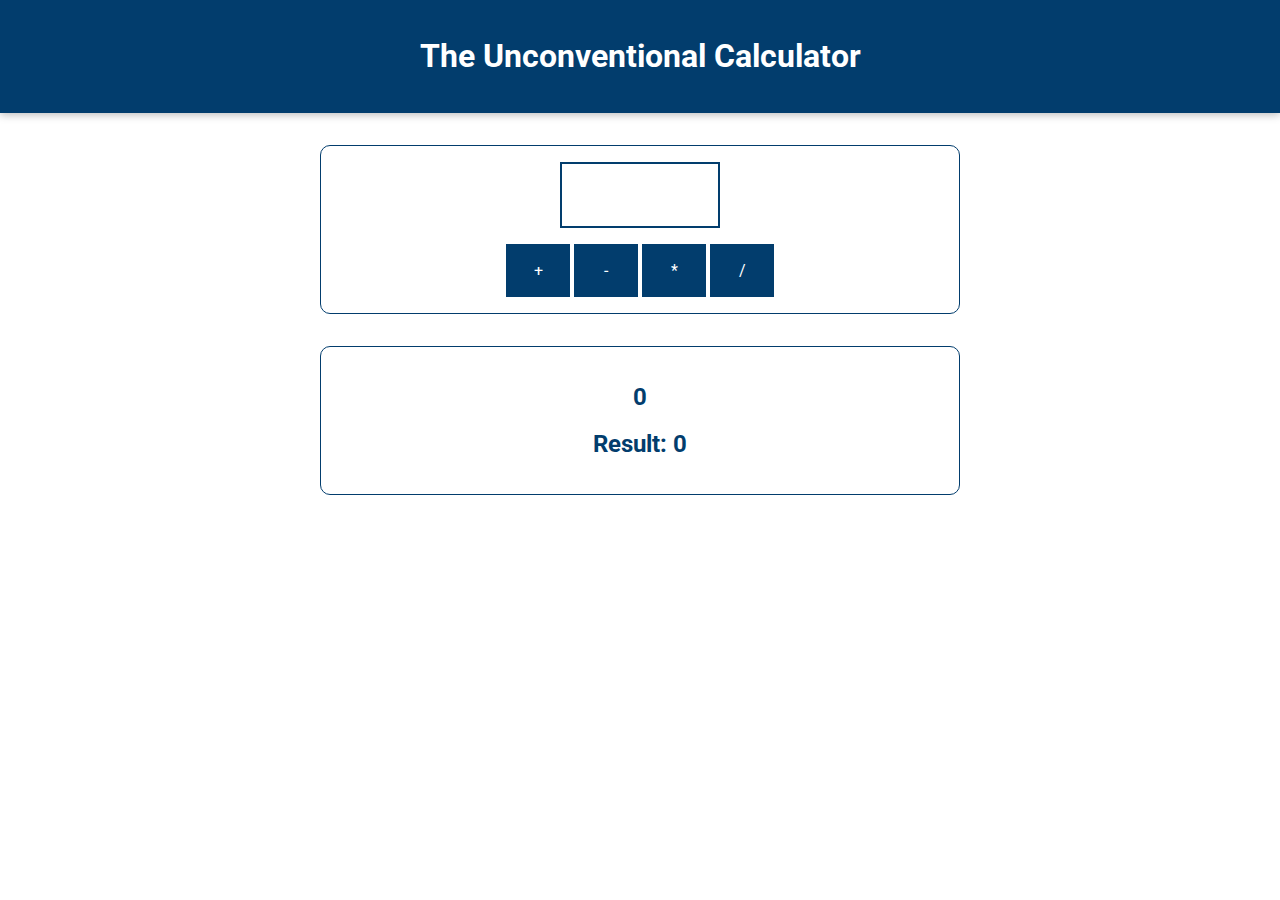
<file: index.html>
<!DOCTYPE html>
<html lang="en">
  <head>
    <meta charset="UTF-8" />
    <meta name="viewport" content="width=device-width, initial-scale=1.0" />
    <meta http-equiv="X-UA-Compatible" content="ie=edge" />
    <title>Basics</title>
    <link
      href="https://fonts.googleapis.com/css?family=Roboto:400,700&display=swap"
      rel="stylesheet"
    />
    <link rel="stylesheet" href="assets/styles/app.css" />
  </head>
  <body>
    <header>
      <h1>The Unconventional Calculator</h1>
    </header>

    <section id="calculator">
      <input type="number" id="input-number" />
      <div id="calc-actions">
        <button type="button" id="btn-add">+</button>
        <button type="button" id="btn-subtract">-</button>
        <button type="button" id="btn-multiply">*</button>
        <button type="button" id="btn-divide">/</button>
      </div>
    </section>
    <section id="results">
      <h2 id="current-calculation">0</h2>
      <h2>Result: <span id="current-result">0</span></h2>
    </section>
    <script src="assets/scripts/vendor.js"></script>
    <script src="assets/scripts/app.js"></script>
  </body>
</html>
</file>
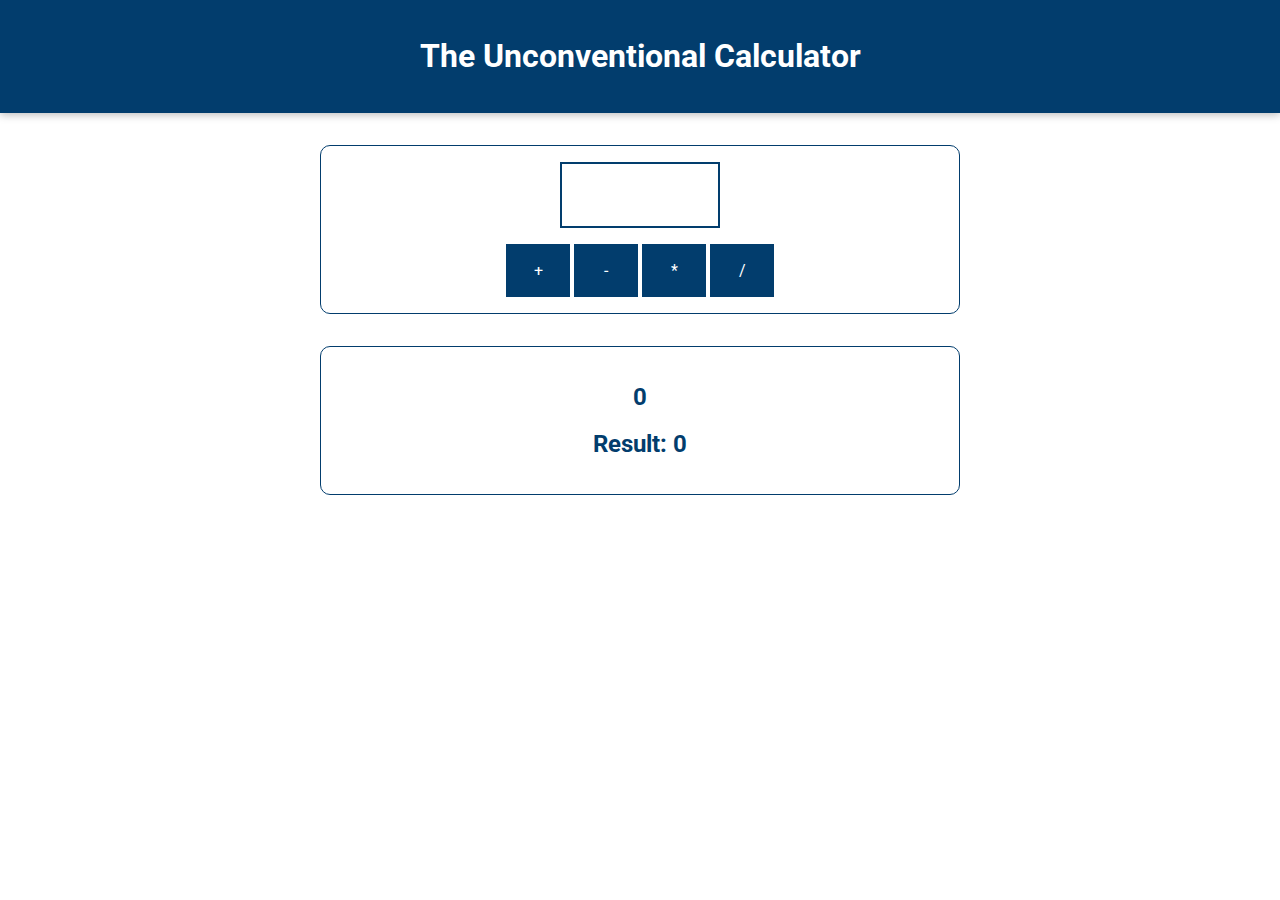
<file: basics-01-starting-project/index.html>
<!DOCTYPE html>
<html lang="en">
  <head>
    <meta charset="UTF-8" />
    <meta name="viewport" content="width=device-width, initial-scale=1.0" />
    <meta http-equiv="X-UA-Compatible" content="ie=edge" />
    <title>Basics</title>
    <link
      href="https://fonts.googleapis.com/css?family=Roboto:400,700&display=swap"
      rel="stylesheet"
    />
    <link rel="stylesheet" href="assets/styles/app.css" />
  </head>
  <body>
    <header>
      <h1>The Unconventional Calculator</h1>
    </header>

    <section id="calculator">
      <input type="number" id="input-number" />
      <div id="calc-actions">
        <button type="button" id="btn-add">+</button>
        <button type="button" id="btn-subtract">-</button>
        <button type="button" id="btn-multiply">*</button>
        <button type="button" id="btn-divide">/</button>
      </div>
    </section>
    <section id="results">
      <h2 id="current-calculation">0</h2>
      <h2>Result: <span id="current-result">0</span></h2>
    </section>
  </body>
</html>
</file>
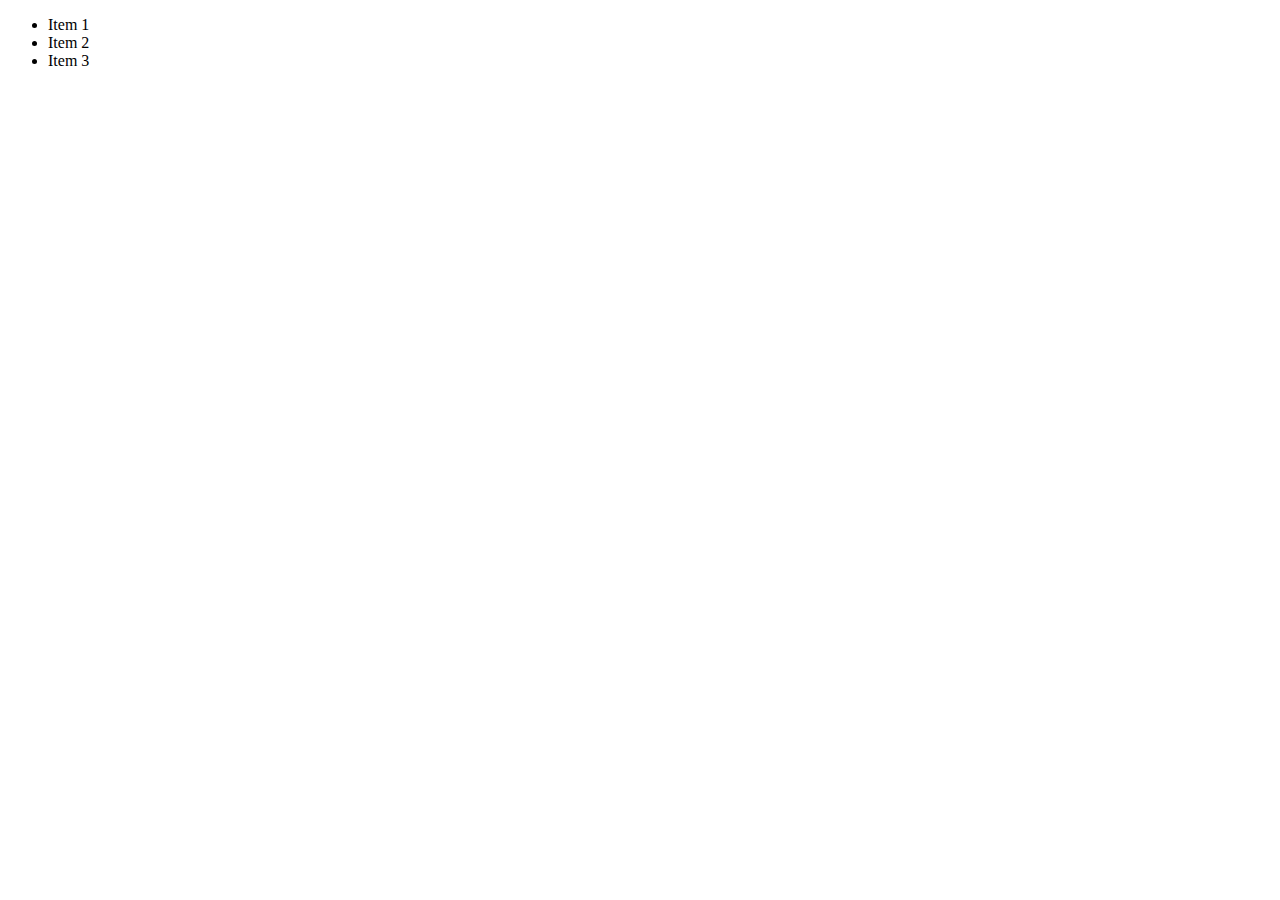
<file: arrays-02-creating-arrays/arrays-02-creating-arrays/index.html>
<!DOCTYPE html>
<html lang="en">
<head>
  <meta charset="UTF-8">
  <meta name="viewport" content="width=device-width, initial-scale=1.0">
  <meta http-equiv="X-UA-Compatible" content="ie=edge">
  <title>Arrays & Iterables</title>
  <script src="app.js" defer></script>
</head>
<body>
  <ul>
    <li>Item 1</li>
    <li>Item 2</li>
    <li>Item 3</li>
  </ul>
</body>
</html>
</file>
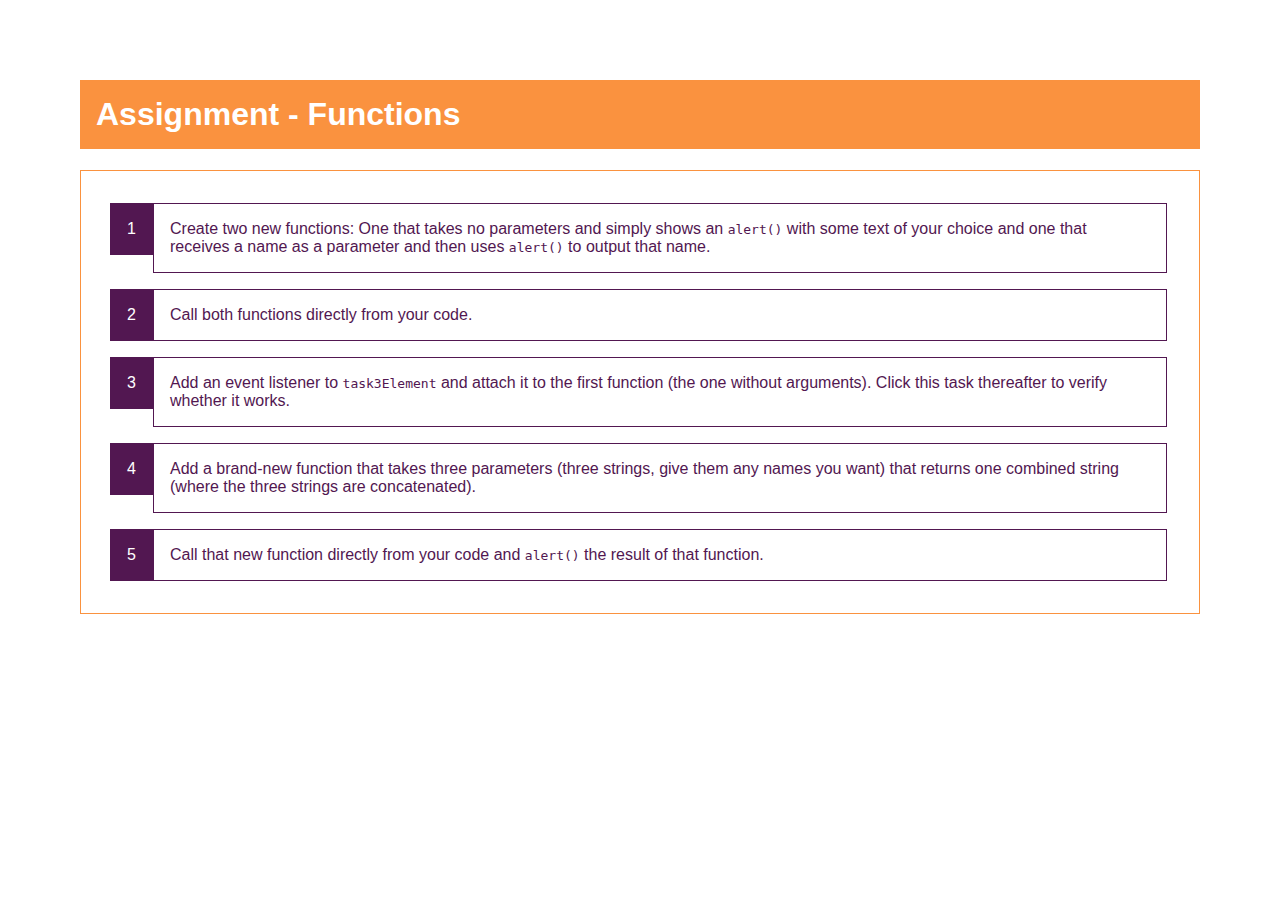
<file: basics-assignment-2-start/basics-assignment-2-start/index.html>
<!DOCTYPE html>
<html lang="en">
  <head>
    <meta charset="UTF-8" />
    <meta name="viewport" content="width=device-width, initial-scale=1.0" />
    <meta http-equiv="X-UA-Compatible" content="ie=edge" />
    <title>Assignment - Functions</title>
    <link rel="stylesheet" href="styles.css" />
  </head>
  <body>
    <h1>Assignment - Functions</h1>
    <ol>
      <li>
        Create two new functions: One that takes no parameters and simply shows
        an <code>alert()</code> with some text of your choice and one that
        receives a name as a parameter and then uses <code>alert()</code> to
        output that name.
      </li>
      <li>
        Call both functions directly from your code.
      </li>
      <li id="task-3">
        Add an event listener to <code>task3Element</code> and attach it to the
        first function (the one without arguments). Click this task thereafter
        to verify whether it works.
      </li>
      <li>
        Add a brand-new function that takes three parameters (three strings,
        give them any names you want) that returns one combined string (where the
        three strings are concatenated).
      </li>
      <li>
        Call that new function directly from your code and
        <code>alert()</code> the result of that function.
      </li>
    </ol>
    <script src="assignment.js"></script>
  </body>
</html>
</file>
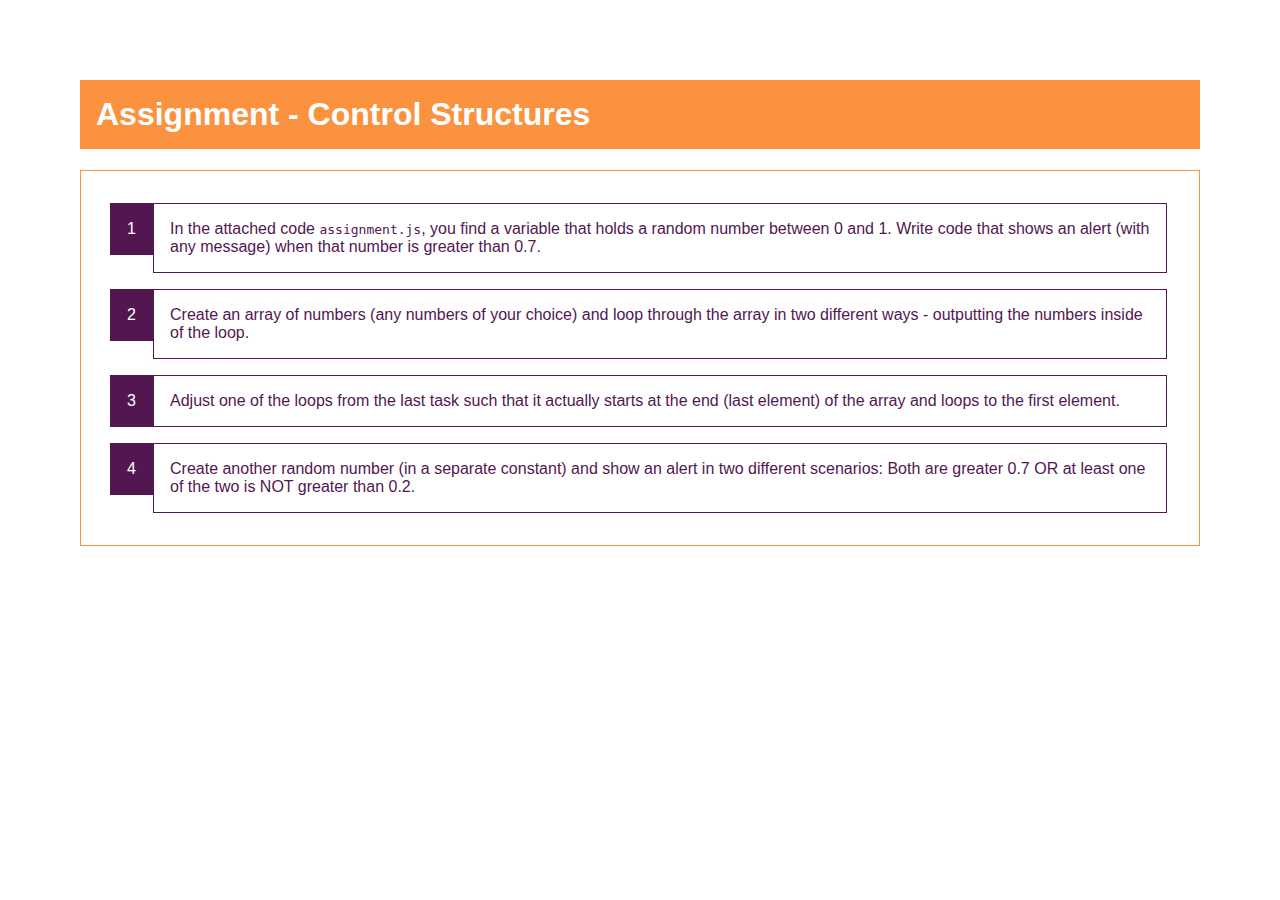
<file: control-assignment-problem/control-assignment-problem/index.html>
<!DOCTYPE html>
<html lang="en">
  <head>
    <meta charset="UTF-8" />
    <meta name="viewport" content="width=device-width, initial-scale=1.0" />
    <meta http-equiv="X-UA-Compatible" content="ie=edge" />
    <title>Assignment - Control Structures</title>
    <link rel="stylesheet" href="styles.css" />
    <script src="assignment.js" defer></script>
  </head>
  <body>
    <h1>Assignment - Control Structures</h1>
    <ol>
      <li>
        In the attached code <code>assignment.js</code>, you find a variable
        that holds a random number between 0 and 1. Write code that shows an
        alert (with any message) when that number is greater than 0.7.
      </li>
      <li>
        Create an array of numbers (any numbers of your choice) and loop through
        the array in two different ways - outputting the numbers inside of the
        loop.
      </li>
      <li>
        Adjust one of the loops from the last task such that it actually starts
        at the end (last element) of the array and loops to the first element.
      </li>
      <li>
        Create another random number (in a separate constant) and show an alert
        in two different scenarios: Both are greater 0.7 OR at least one of the two is
        NOT greater than 0.2.
      </li>
    </ol>
  </body>
</html>
</file>
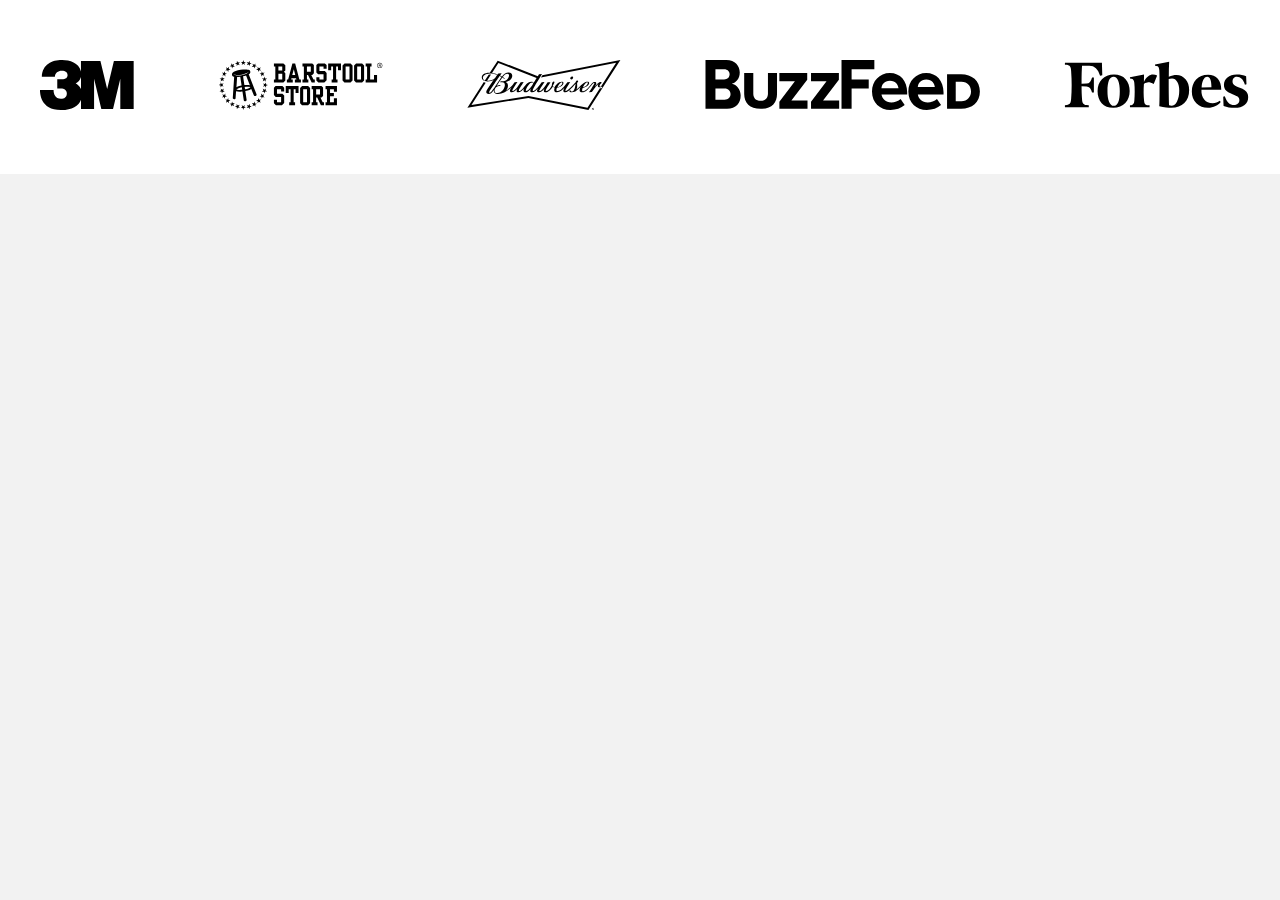
<file: infinite-logo-carousel-starter/infinite-logo-carousel-starter/index.html>
<!DOCTYPE html>
<html lang="en">
  <head>
    <meta charset="UTF-8" />
    <meta http-equiv="X-UA-Compatible" content="IE=edge" />
    <meta name="viewport" content="width=device-width, initial-scale=1.0" />
    <title>Coding with Robby</title>
    <link rel="stylesheet" href="./style.css" />
  </head>
  <body>
    <div class="logos">
      <div class="logos-slide">
        <img src="./logos/3m.svg" />
        <img src="./logos/barstool-store.svg" />
        <img src="./logos/budweiser.svg" />
        <img src="./logos/buzzfeed.svg" />
        <img src="./logos/forbes.svg" />
        <img src="./logos/macys.svg" />
        <img src="./logos/menshealth.svg" />
        <img src="./logos/mrbeast.svg" />
      </div>
      <div class="logos-slide">
        <img src="./logos/3m.svg" />
        <img src="./logos/barstool-store.svg" />
        <img src="./logos/budweiser.svg" />
        <img src="./logos/buzzfeed.svg" />
        <img src="./logos/forbes.svg" />
        <img src="./logos/macys.svg" />
        <img src="./logos/menshealth.svg" />
        <img src="./logos/mrbeast.svg" />
      </div>
    </div>
  </body>
</html>
</file>
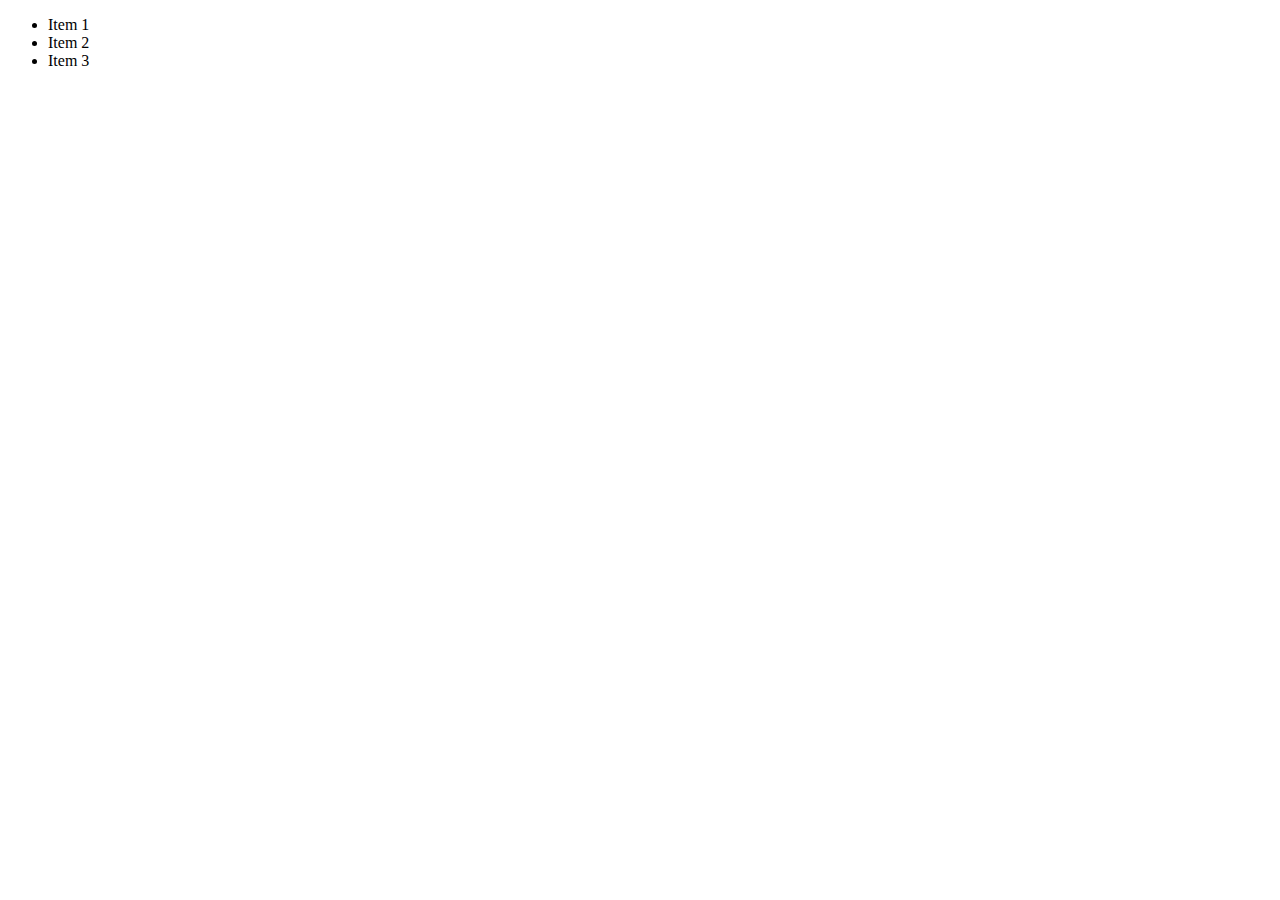
<file: Module08/arrays-03-push-pop-shift-unshift/arrays-03-push-pop-shift-unshift/index.html>
<!DOCTYPE html>
<html lang="en">
<head>
  <meta charset="UTF-8">
  <meta name="viewport" content="width=device-width, initial-scale=1.0">
  <meta http-equiv="X-UA-Compatible" content="ie=edge">
  <title>Arrays & Iterables</title>
  <script src="setsmaps.js"></script>
  <script src="app.js" defer></script>
</head>
<body>
  <ul>
    <li>Item 1</li>
    <li>Item 2</li>
    <li>Item 3</li>
  </ul>
</body>
</html>
</file>
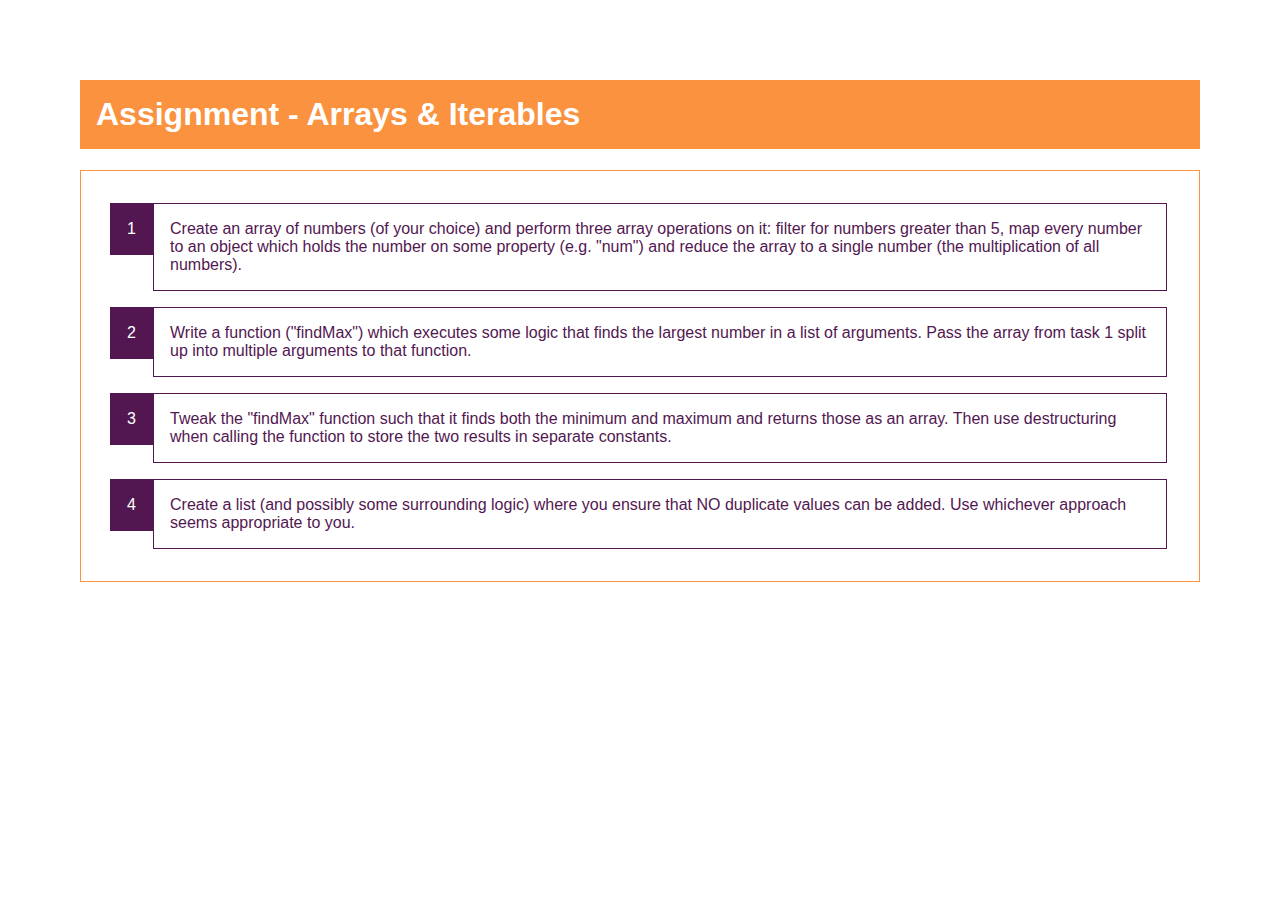
<file: Module08/arrays-assignment-problem/arrays-assignment-problem/index.html>
<!DOCTYPE html>
<html lang="en">
  <head>
    <meta charset="UTF-8" />
    <meta name="viewport" content="width=device-width, initial-scale=1.0" />
    <meta http-equiv="X-UA-Compatible" content="ie=edge" />
    <title>Assignment - Arrays & Iterables</title>
    <link rel="stylesheet" href="styles.css" />
    <script src="assignment.js" defer></script>
  </head>
  <body>
    <h1>Assignment - Arrays & Iterables</h1>
    <ol>
      <li>
        Create an array of numbers (of your choice) and perform three array
        operations on it: filter for numbers greater than 5, map every number to
        an object which holds the number on some property (e.g. "num") and
        reduce the array to a single number (the multiplication of all numbers).
      </li>
      <li>
        Write a function ("findMax") which executes some logic that finds the
        largest number in a list of arguments. Pass the array from task 1 split
        up into multiple arguments to that function.
      </li>
      <li>
        Tweak the "findMax" function such that it finds both the minimum and
        maximum and returns those as an array. Then use destructuring when
        calling the function to store the two results in separate constants.
      </li>
      <li>
        Create a list (and possibly some surrounding logic) where you ensure
        that NO duplicate values can be added. Use whichever approach seems
        appropriate to you.
      </li>
    </ol>
  </body>
</html>
</file>
<file: assets/styles/app.css>
* {
  box-sizing: border-box;
}

html {
  font-family: 'Roboto', open-sans;
}

body {
  margin: 0;
}

header {
  background: #023d6d;
  color: white;
  padding: 1rem;
  text-align: center;
  box-shadow: 0 2px 8px rgba(0, 0, 0, 0.26);
  width: 100%;
}

#results,
#calculator {
  margin: 2rem auto;
  width: 40rem;
  max-width: 90%;
  border: 1px solid #023d6d;
  border-radius: 10px;
  padding: 1rem;
  color: #023d6d;
}

#results {
  text-align: center;
}

#calculator input {
  font: inherit;
  font-size: 3rem;
  border: 2px solid #023d6d;
  width: 10rem;
  padding: 0.15rem;
  margin: auto;
  display: block;
  color: #023d6d;
  text-align: center;
}

#calculator input:focus {
  outline: none;
}

#calculator button {
  font: inherit;
  background: #023d6d;
  color: white;
  border: 1px solid #023d6d;
  padding: 1rem;
  cursor: pointer;
}

#calculator button:focus {
  outline: none;
}

#calculator button:hover,
#calculator button:active {
  background: #084f88;
  border-color: #084f88;
}

#calc-actions button {
  width: 4rem;
}

#calc-actions {
  margin-top: 1rem;
  text-align: center;
}
</file>
<file: basics-01-starting-project/assets/styles/app.css>
* {
  box-sizing: border-box;
}

html {
  font-family: 'Roboto', open-sans;
}

body {
  margin: 0;
}

header {
  background: #023d6d;
  color: white;
  padding: 1rem;
  text-align: center;
  box-shadow: 0 2px 8px rgba(0, 0, 0, 0.26);
  width: 100%;
}

#results,
#calculator {
  margin: 2rem auto;
  width: 40rem;
  max-width: 90%;
  border: 1px solid #023d6d;
  border-radius: 10px;
  padding: 1rem;
  color: #023d6d;
}

#results {
  text-align: center;
}

#calculator input {
  font: inherit;
  font-size: 3rem;
  border: 2px solid #023d6d;
  width: 10rem;
  padding: 0.15rem;
  margin: auto;
  display: block;
  color: #023d6d;
  text-align: center;
}

#calculator input:focus {
  outline: none;
}

#calculator button {
  font: inherit;
  background: #023d6d;
  color: white;
  border: 1px solid #023d6d;
  padding: 1rem;
  cursor: pointer;
}

#calculator button:focus {
  outline: none;
}

#calculator button:hover,
#calculator button:active {
  background: #084f88;
  border-color: #084f88;
}

#calc-actions button {
  width: 4rem;
}

#calc-actions {
  margin-top: 1rem;
  text-align: center;
}
</file>
<file: infinite-logo-carousel-starter/infinite-logo-carousel-starter/style.css>
*{
    margin:0;
    padding: 0;
    box-sizing: border-box;
}
body{
    background-color: #f2f2f2;
}
.logos{
    overflow: hidden; /*removes scroll caused by nowrap*/
    padding: 60px 0; 
    background-color: white;
    white-space: nowrap; /*all images on one line*/

}
.logos-slide{
    display: inline-block;
    animation: 35s slider infinite linear /*linear -> no speed up*/
}
.logos-slide img{
    height: 50px;
    margin: 0 40px;
}

.logos:hover .logos-slide{
    animation-play-state: paused;
}
@keyframes slider{
    from {
        transform: translateX(0%);
    }
    to {transform: translateX(-100%);
    }
}
</file>
<file: basics-assignment-2-start/basics-assignment-2-start/styles.css>
html {
  font-family: sans-serif;
}

body {
  margin: 5rem;
  color: #521751;
}

h1 {
  background: #fa923f;
  color: white;
  padding: 1rem;
}

ol {
  counter-reset: list-counter;
  list-style: none;
  margin: 0;
  padding: 1rem;
  border: 1px solid #fa923f;
}

li {
  counter-increment: list-counter;
  padding: 1rem;
  margin: 1rem 1rem 1rem 3.5rem;
  border: 1px solid #521751;
  position: relative;
}

li:before {
  content: counter(list-counter);
  margin-right: 0.5rem;
  padding: 1rem;
  background: #521751;
  color: white;
  position: absolute;
  left: -2.75rem;
  top: -1px;
  border: 1px solid #521751;
}

li:hover,
li:active {
  border-color: #fa923f;
  color: white;
  background: #fa923f;
}
</file>
<file: control-assignment-problem/control-assignment-problem/styles.css>
html {
  font-family: sans-serif;
}

body {
  margin: 5rem;
  color: #521751;
}

h1 {
  background: #fa923f;
  color: white;
  padding: 1rem;
}

ol {
  counter-reset: list-counter;
  list-style: none;
  margin: 0;
  padding: 1rem;
  border: 1px solid #fa923f;
}

li {
  counter-increment: list-counter;
  padding: 1rem;
  margin: 1rem 1rem 1rem 3.5rem;
  border: 1px solid #521751;
  position: relative;
}

li:before {
  content: counter(list-counter);
  margin-right: 0.5rem;
  padding: 1rem;
  background: #521751;
  color: white;
  position: absolute;
  left: -2.75rem;
  top: -1px;
  border: 1px solid #521751;
}

li:hover,
li:active {
  border-color: #fa923f;
  color: white;
  background: #fa923f;
}
</file>
<file: Module08/arrays-assignment-problem/arrays-assignment-problem/styles.css>
html {
  font-family: sans-serif;
}

body {
  margin: 5rem;
  color: #521751;
}

h1 {
  background: #fa923f;
  color: white;
  padding: 1rem;
}

ol {
  counter-reset: list-counter;
  list-style: none;
  margin: 0;
  padding: 1rem;
  border: 1px solid #fa923f;
}

li {
  counter-increment: list-counter;
  padding: 1rem;
  margin: 1rem 1rem 1rem 3.5rem;
  border: 1px solid #521751;
  position: relative;
}

li:before {
  content: counter(list-counter);
  margin-right: 0.5rem;
  padding: 1rem;
  background: #521751;
  color: white;
  position: absolute;
  left: -2.75rem;
  top: -1px;
  border: 1px solid #521751;
}

li:hover,
li:active {
  border-color: #fa923f;
  color: white;
  background: #fa923f;
}
</file>
